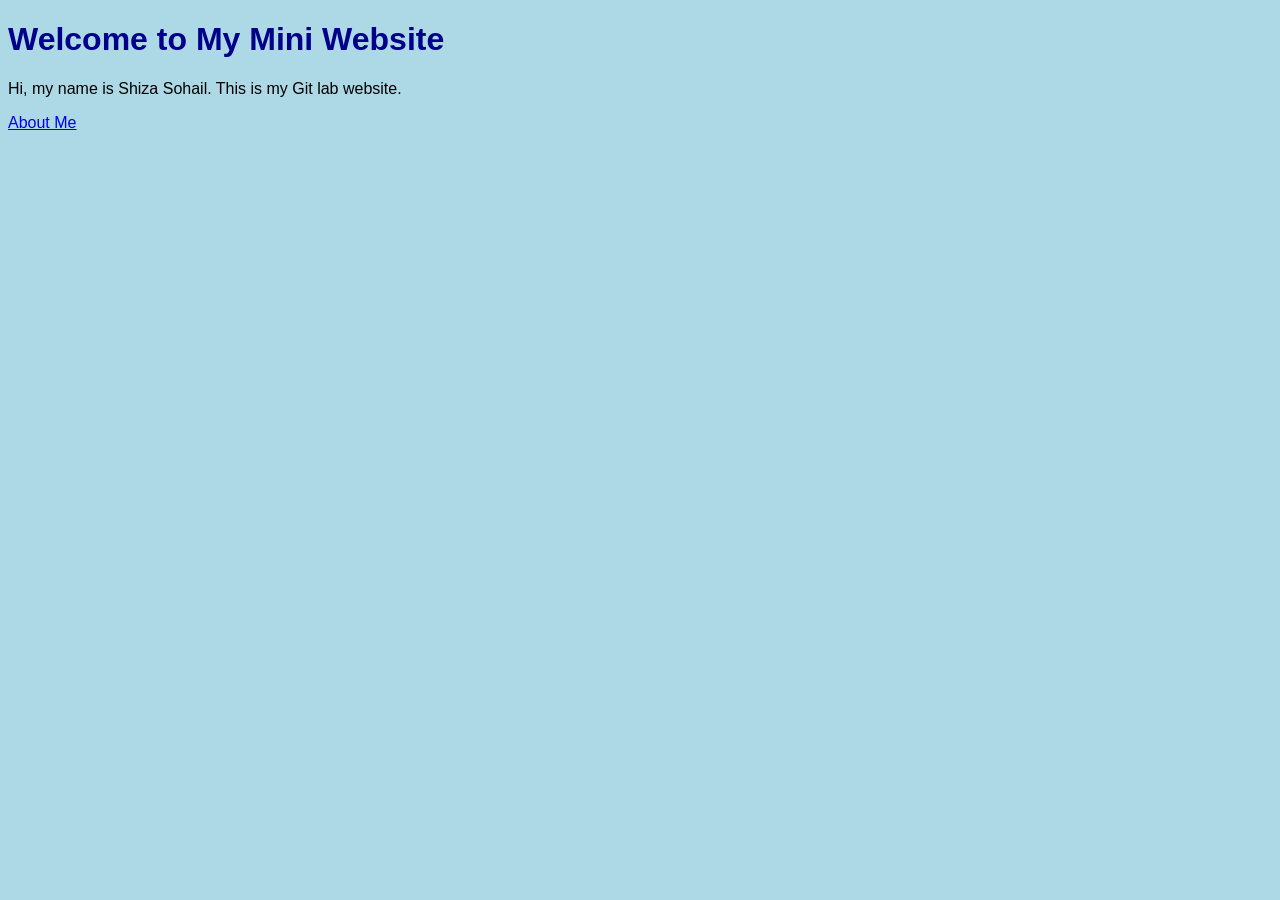
<file: index.html>
<!DOCTYPE html>
<html>
<head>
    <title>Home</title>
    <link rel="stylesheet" href="style.css">
</head>
<body>
    <!-- Hidden Developer Message: Git is awesome! -->
    <h1>Welcome to My Mini Website</h1>
    <p>Hi, my name is Shiza Sohail. This is my Git lab website.</p>
    <a href="about.html">About Me</a>
</body>
</html>
</file>
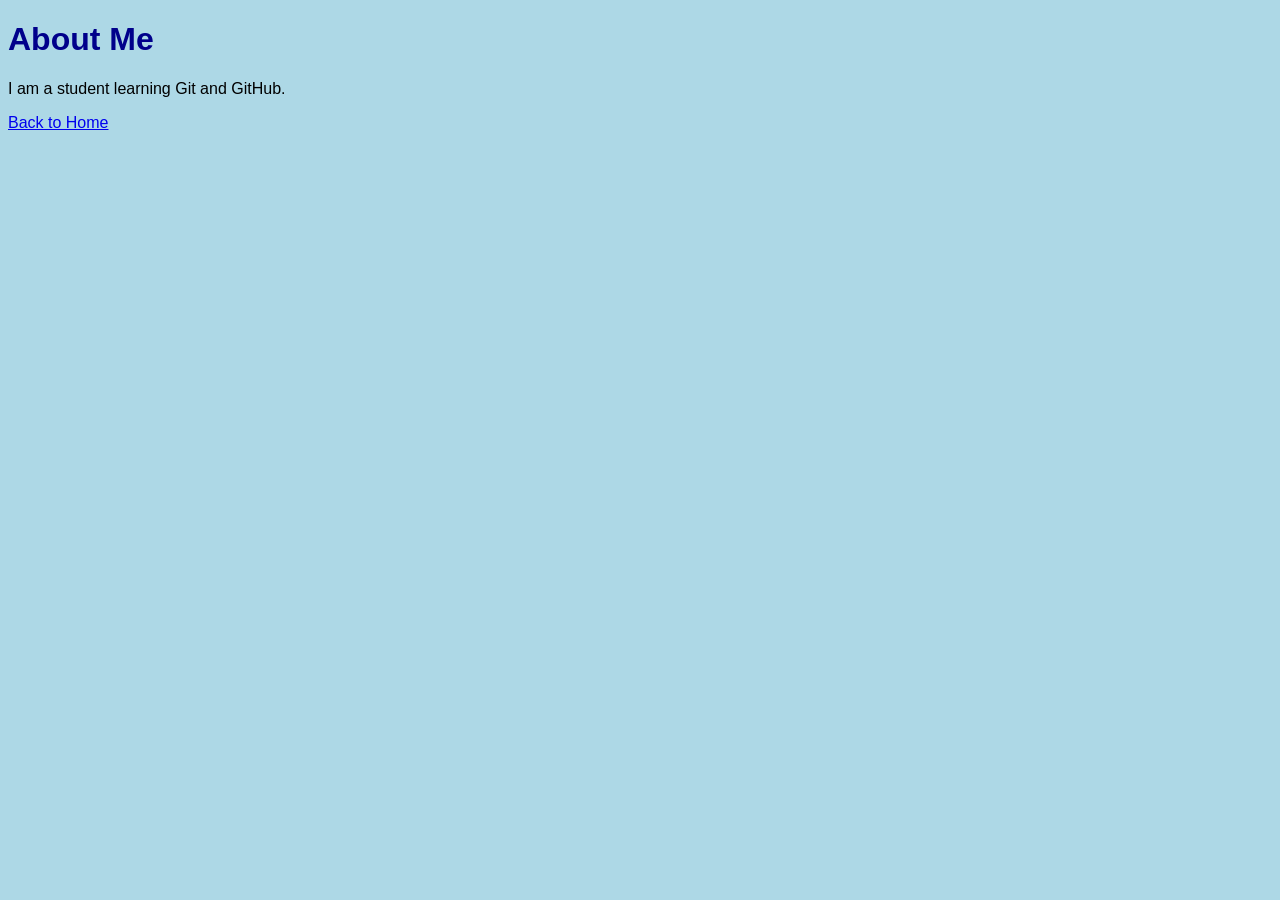
<file: about.html>
<!DOCTYPE html>
<html>
<head>
    <title>About Me</title>
    <link rel="stylesheet" href="style.css">
</head>
<body>
    <h1>About Me</h1>
    <p>I am a student learning Git and GitHub.</p>
    <a href="index.html">Back to Home</a>
</body>
</html>
</file>
<file: style.css>
body {
    background-color: lightblue;
    font-family: Arial;
}
h1 {
    color: darkblue;
}
</file>
